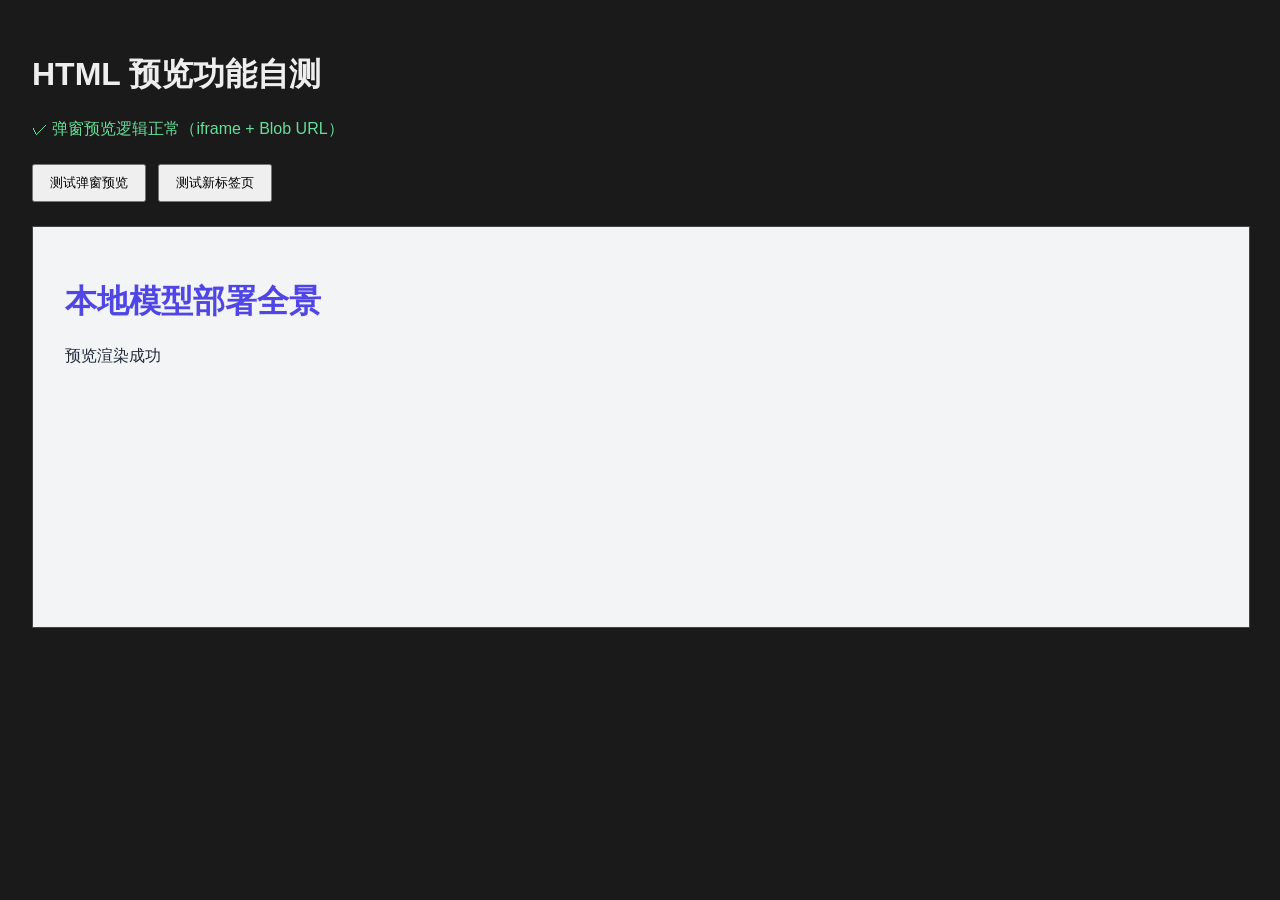
<file: static/preview-test.html>
<!DOCTYPE html>
<html lang="zh-CN">
<head>
  <meta charset="UTF-8" />
  <title>HTML 预览测试</title>
  <style>
    body { font-family: sans-serif; padding: 24px; background: #1a1a1a; color: #eee; }
    .ok { color: #6d9; }
    .fail { color: #f66; }
    button { margin: 8px 8px 8px 0; padding: 8px 16px; cursor: pointer; }
  </style>
</head>
<body>
  <h1>HTML 预览功能自测</h1>
  <p id="result">运行中…</p>
  <button id="btnPreview">测试弹窗预览</button>
  <button id="btnTab">测试新标签页</button>
  <iframe id="frame" style="display:none"></iframe>

  <script>
    const SAMPLE = `<!DOCTYPE html>
<html lang="zh-CN">
<head>
  <meta charset="UTF-8" />
  <title>测试页</title>
  <style>body{background:#f3f4f6;color:#1f2937;padding:24px;font-family:sans-serif}h1{color:#4f46e5}</style>
</head>
<body>
  <h1>本地模型部署全景</h1>
  <p id="ok">预览渲染成功</p>
</body>
</html>`;

    function ensureHtmlDocument(html) {
      const trimmed = (html || "").trim();
      if (!trimmed) return "";
      if (/<!DOCTYPE\s+html/i.test(trimmed) || /^<html[\s>]/i.test(trimmed)) return trimmed;
      return `<!DOCTYPE html><html><head><meta charset="UTF-8"></head><body>${trimmed}</body></html>`;
    }

    let blobUrl = null;

    function openPreview(html) {
      const doc = ensureHtmlDocument(html);
      const frame = document.getElementById("frame");
      frame.style.display = "block";
      frame.style.width = "100%";
      frame.style.height = "400px";
      frame.style.marginTop = "16px";
      frame.style.border = "1px solid #444";
      if (blobUrl) URL.revokeObjectURL(blobUrl);
      blobUrl = URL.createObjectURL(new Blob([doc], { type: "text/html;charset=utf-8" }));
      frame.src = blobUrl;
      return new Promise((resolve, reject) => {
        frame.onload = () => {
          try {
            const h1 = frame.contentDocument.querySelector("h1")?.textContent;
            const p = frame.contentDocument.querySelector("#ok")?.textContent;
            resolve({ h1, p });
          } catch (e) { reject(e); }
        };
        frame.onerror = reject;
      });
    }

    function openTab(html) {
      const doc = ensureHtmlDocument(html);
      const url = URL.createObjectURL(new Blob([doc], { type: "text/html;charset=utf-8" }));
      const win = window.open(url, "_blank");
      return !!win;
    }

    (async () => {
      const el = document.getElementById("result");
      try {
        const { h1, p } = await openPreview(SAMPLE);
        if (h1 === "本地模型部署全景" && p === "预览渲染成功") {
          el.innerHTML = '<span class="ok">✓ 弹窗预览逻辑正常（iframe + Blob URL）</span>';
        } else {
          el.innerHTML = `<span class="fail">✗ 内容不匹配: h1=${h1}, p=${p}</span>`;
        }
      } catch (e) {
        el.innerHTML = `<span class="fail">✗ 预览失败: ${e.message}</span>`;
      }

      document.getElementById("btnPreview").onclick = () => openPreview(SAMPLE);
      document.getElementById("btnTab").onclick = () => openTab(SAMPLE);
    })();
  </script>
</body>
</html>
</file>
